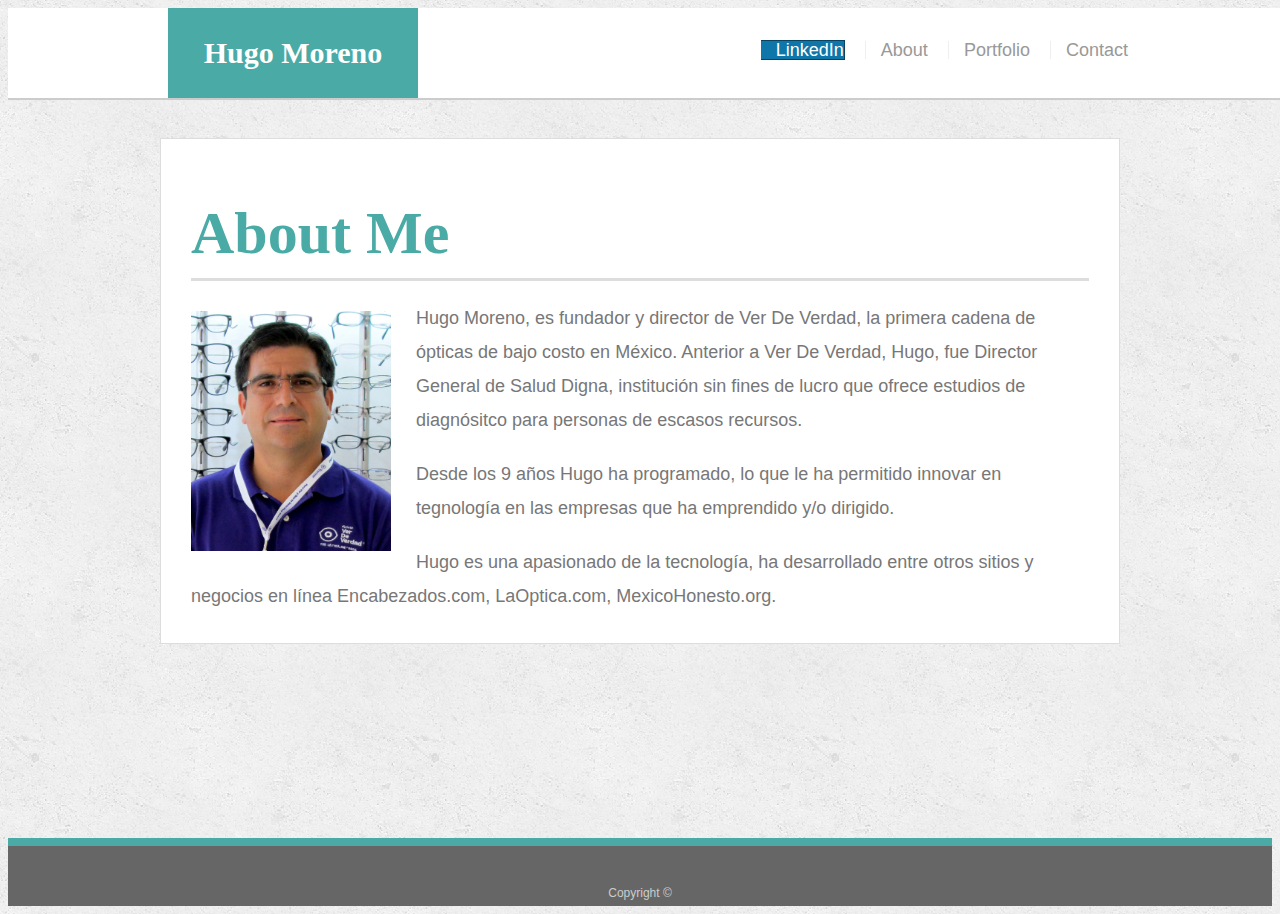
<file: Back/index.html>
<!doctype html>
<html lang="en-us">

<head>
  <meta charset="UTF-8">
  <title>About | Hugo Moreno</title>
  <link rel="stylesheet" type="text/css" href="assets/css/style.css">


</head>

<body>

  <header id="masthead">

     

    <div class="container">
      <a href="index.html" id="logo">Hugo Moreno</a>
      <nav>
        <a href="https://www.linkedin.com/in/hugo-moreno-347a508/" title="LinkedIn" class="btn btn-linkedin btn-lg"><i class="fa fa-linkedin fa-fw"></i> LinkedIn</a>

        <a href="index.html">About</a>
        <a href="portfolio.html">Portfolio</a>
        <a href="contact.html">Contact</a>
      </nav>
    </div>
  </header>

  <div id="main-container" class="container">
    <section class="main-section">
      <h1>About Me</h1>

      <img src="assets/images/MorenoH.jpg" class="auth-image" alt="Your Name">

      <p>Hugo Moreno, es fundador y director de Ver De Verdad, la primera cadena de ópticas de bajo costo en México. Anterior a Ver De Verdad, Hugo, fue Director General de Salud Digna, institución sin fines de lucro que ofrece estudios de diagnósitco para personas de escasos recursos.</p>

      <p>Desde los 9 años Hugo ha programado, lo que le ha permitido innovar en tegnología en las empresas que ha emprendido y/o dirigido.</p>

      <p>Hugo es una apasionado de la tecnología, ha desarrollado entre otros sitios y negocios en línea Encabezados.com, LaOptica.com, MexicoHonesto.org.</p>

    </section>

  </div>

  <footer>
    <div class="container">
      Copyright &copy; 
    </div>
  </footer>
</body>

</html>
</file>
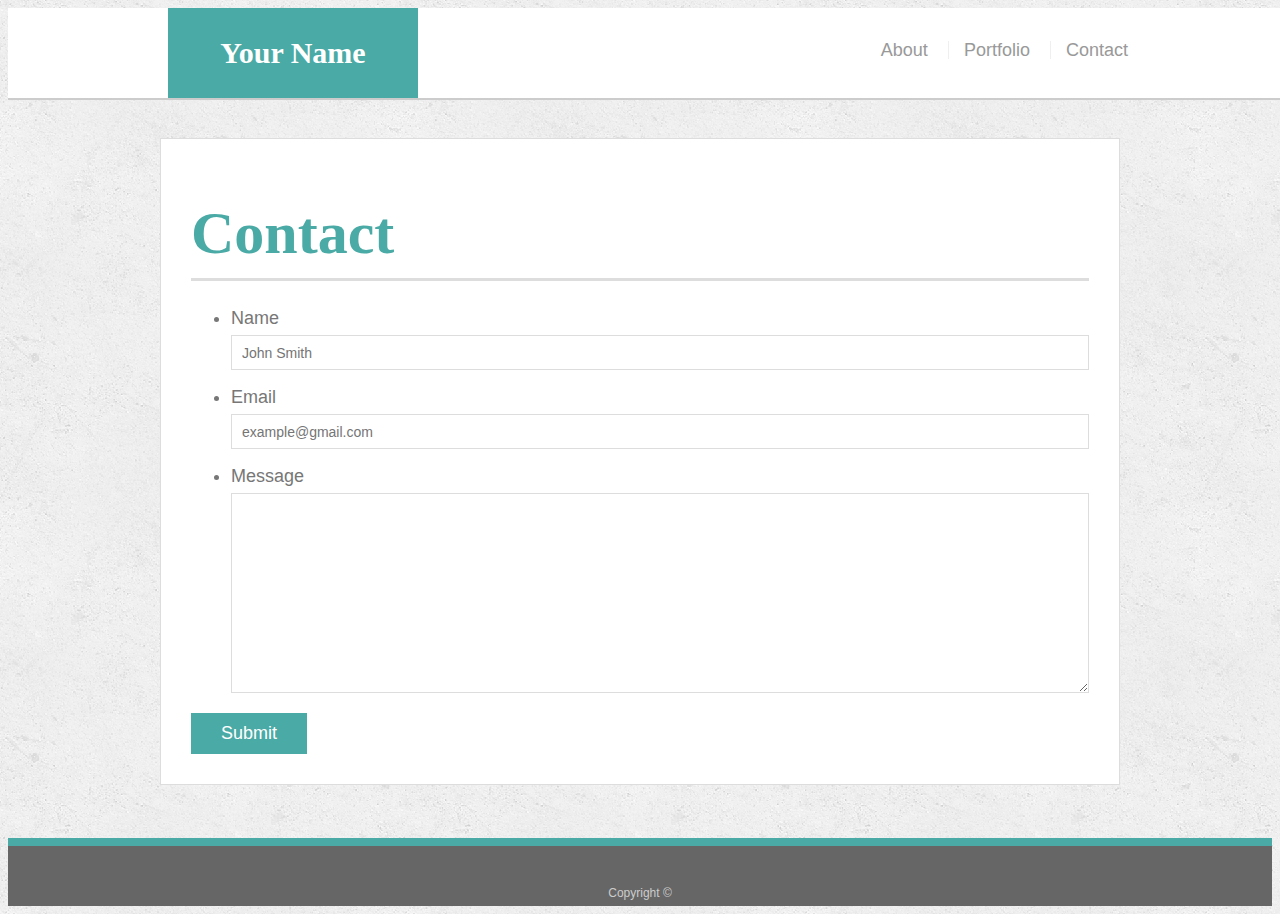
<file: contact.html>
<!doctype html>
<html lang="en-us">

<head>
  <meta charset="UTF-8">
  <title>Contact | Your Name</title>
  <link rel="stylesheet" type="text/css" href="assets/css/style.css">
</head>

<body>

  <header id="masthead">
    <div class="container">
      <a href="index.html" id="logo">Your Name</a>
      <nav>
        <a href="index.html">About</a>
        <a href="portfolio.html">Portfolio</a>
        <a href="contact.html">Contact</a>
      </nav>
    </div>
  </header>

  <div id="main-container" class="container">
    <section class="main-section">
      <h1>Contact</h1>

      <form id="contact-form">
        <ul>
          <li>
            <label for="name">Name</label>
            <input type="text" id="name" name="name" placeholder="John Smith" required="required">
          </li>
          <li>
            <label for="email">Email</label>
            <input type="email" id="email" name="email" placeholder="example@gmail.com" required="required">
          </li>
          <li>
            <label for="message">Message</label>
            <textarea id="message" name="message" required="required"></textarea>
          </li>
        </ul>
        <input type="submit">
      </form>

    </section>

  </div>

  <footer>
    <div class="container">
      Copyright &copy; 
    </div>
  </footer>
</body>

</html>
</file>
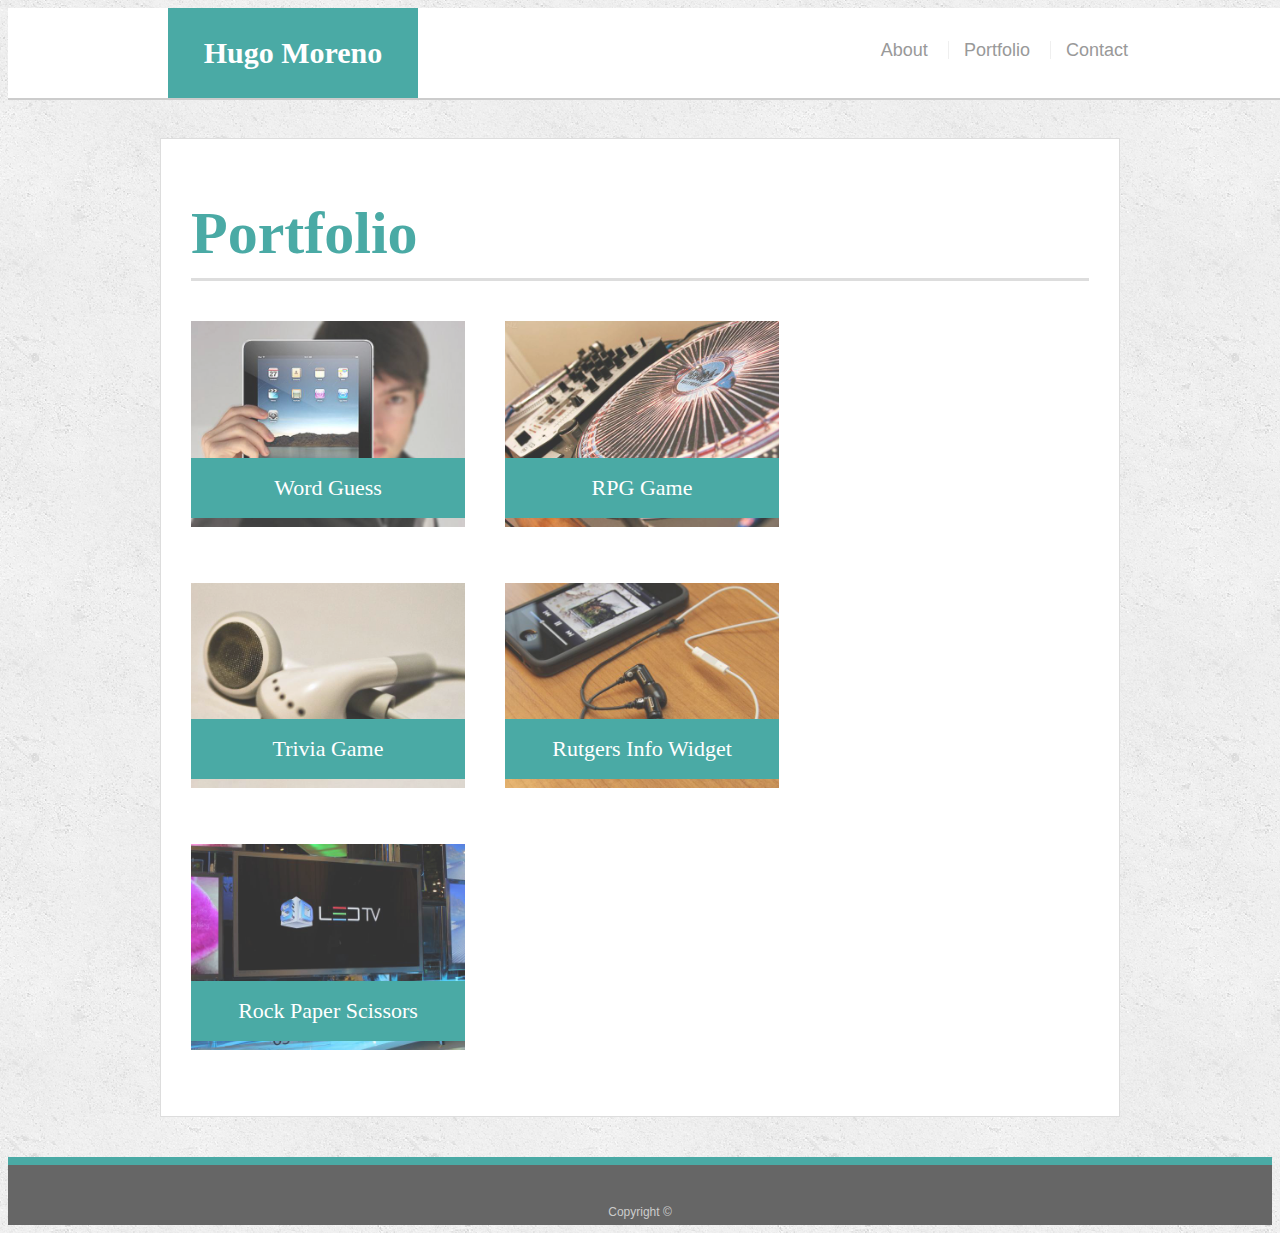
<file: portfolio.html>
<!doctype html>
<html lang="en-us">

<head>
  <meta charset="UTF-8">
  <title>Portfolio | Hugo Moreno</title>
  <link rel="stylesheet" type="text/css" href="assets/css/style.css">
</head>

<body>

  <header id="masthead">
    <div class="container">
      <a href="index.html" id="logo">Hugo Moreno</a>
      <nav>
        <a href="index.html">About</a>
        <a href="portfolio.html">Portfolio</a>
        <a href="contact.html">Contact</a>
      </nav>
    </div>
  </header>

  <div id="main-container" class="container">
    <section class="main-section">
      <h1>Portfolio</h1>

      <div class="work">
        <img src="assets/images/technics-q-c-640-480-1.jpg" alt="Word Guess">

        <h3>Word Guess</h3>
      </div>
      <div class="work">
        <img src="assets/images/technics-q-c-640-480-2.jpg" alt="RPG Game">

        <h3>RPG Game</h3>
      </div>
      <div class="work">
        <a href="https://hulamo.github.io/TriviaGame/">
          <img src="assets/images/technics-q-c-640-480-5.jpg"  alt="Trivia Game">
      </a>
        <h3>Trivia Game</h3>
      </div>
      <div class="work">
               <img  src="assets/images/technics-q-c-640-480-7.jpg" alt="Rutgers Info Widget">

        <h3>Rutgers Info Widget</h3>
      </div>
      <div class="work">
        <img src="assets/images/technics-q-c-640-480-9.jpg" alt="Rock Paper Scissors">

        <h3>Rock Paper Scissors</h3>
      </div>

    </section>

  </div>

  <footer>
    <div class="container">
      Copyright &copy;
    </div>
  </footer>
</body>

</html>
</file>
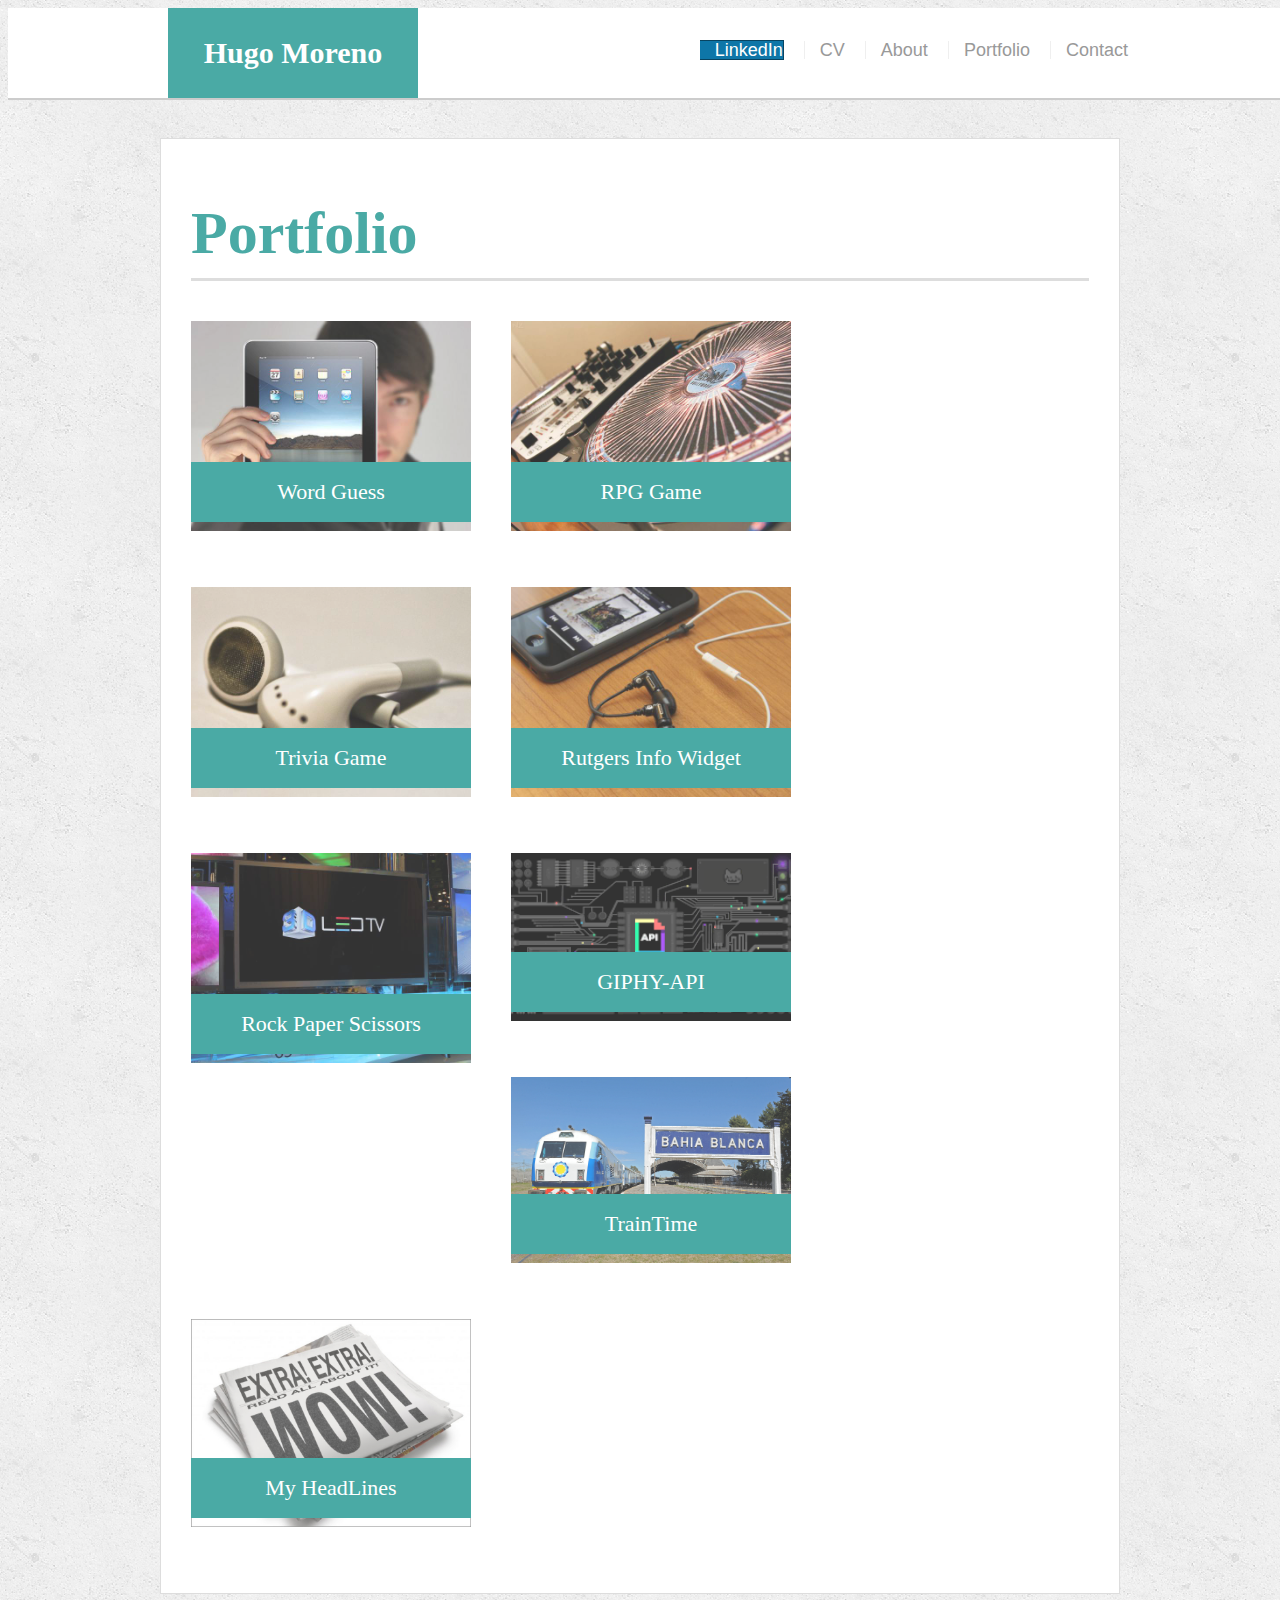
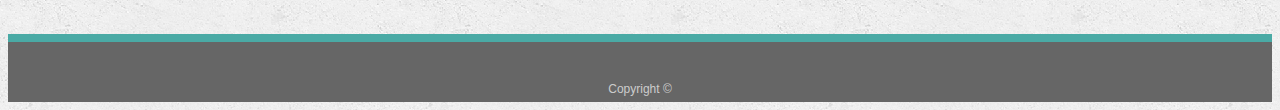
<file: Back/portfolio.html>
<!doctype html>
<html lang="en-us">

<head>
  <meta charset="UTF-8">
  <title>Portfolio | Hugo Moreno</title>
  <link rel="stylesheet" type="text/css" href="assets/css/style.css">
</head>

<body>

  <header id="masthead">

     

    <div class="container">
      <a href="index.html" id="logo">Hugo Moreno</a>
      <nav>
        <a href="https://www.linkedin.com/in/hugo-moreno-347a508/" title="LinkedIn" class="btn btn-linkedin btn-lg"><i class="fa fa-linkedin fa-fw"></i> LinkedIn</a>
        <a href="CV.html">CV</a>

        <a href="index.html">About</a>
        <a href="portfolio.html">Portfolio</a>
        <a href="contact.html">Contact</a>
      </nav>
    </div>
  </header>

  <div id="main-container" class="container">
    <section class="main-section">
      <h1>Portfolio</h1>

      <div class="work">
        <img src="assets/images/technics-q-c-640-480-1.jpg" alt="Word Guess">

        <h3>Word Guess</h3>
      </div>
      <div class="work">
        <img src="assets/images/technics-q-c-640-480-2.jpg" alt="RPG Game">

        <h3>RPG Game</h3>
      </div>
      <div class="work">
        <a href="https://hulamo.github.io/TriviaGame/">
          <img src="assets/images/technics-q-c-640-480-5.jpg"  alt="Trivia Game">
      </a>
        <h3>Trivia Game</h3>
      </div>
      <div class="work">
               <img  src="assets/images/technics-q-c-640-480-7.jpg" alt="Rutgers Info Widget">

        <h3>Rutgers Info Widget</h3>
      </div>
      <div class="work">
        <img src="assets/images/technics-q-c-640-480-9.jpg" alt="Rock Paper Scissors">

        <h3>Rock Paper Scissors</h3>
      </div>
      <div class="work">
        <a href="https://hulamo.github.io/GIPHY-API/">
          <img src="assets/images/giphy_api.gif"  alt="GIPHY-API">
      </a>
        <h3>GIPHY-API</h3>
      </div>
      
      <div class="work">
        <a href="https://hulamo.github.io/TrainTime/">
          <img src="assets/images/tren.jpg"  alt="GIPHY-API">
      </a>
        <h3>TrainTime</h3>
      </div>
      <div class="work">
        <a href="https://jesuscolunga.github.io/Project1-Apr2019/">
          <img src="assets/images/headlines.jpg"  alt="My HeadLines">
      </a>
        <h3>My HeadLines</h3>
      </div>
      

    </section>

  </div>

  <footer>
    <div class="container">
      Copyright &copy;
    </div>
  </footer>
</body>

</html>
</file>
<file: Back/assets/css/style.css>
@media only screen and (min-width: 769px) {
  /* For desktop: */
  
	.btn-linkedin {
	  background: #0E76A8;
	  border-radius: 0;
	  color: #fff;
	  border-width: 1px;
	  border-style: solid;
	  border-color: #084461;
	}
	.btn-linkedin:link, .btn-linkedin:visited {
	  color: #fff;
	}
	.btn-linkedin:active, .btn-linkedin:hover {
	  background: #084461;
	  color: #fff;
	}  
  .container {
    width: 100%;
    max-width: 960px;
    margin: 0 auto;
    clear: both;
  }

  body {
    font-family: Arial, "Helvetica Neue", Helvetica, sans-serif;
    font-size: 18px;
    line-height: 34px;
    color: #777777;
    background: url("../images/concrete_seamless.png");
  }

  h1 {
    padding-bottom: 20px;
    font-size: 60px;
    line-height: 49px;
    border-bottom: 3px solid #dddddd;
  }
  
  h2,
  h3 {
    font-size: 22px;
  }

  
#logo {
  float: left;
  width: 250px;
  height: 90px;
  font-family: Georgia, Times, "Times New Roman", serif;
  font-size: 30px;
  font-weight: 700;
  line-height: 90px;
  color: #ffffff;
  text-align: center;
  text-decoration: none;
  background: #4aaaa5;
}


.main-section {
  float: left;
  width: 100%;
  max-width: 960px;
  padding: 30px;
  margin: 0 0 40px;
  background: #ffffff;
  border: 1px solid #dddddd;
}


}



@media only screen and (max-width: 768px) {
  /* For tablet: */
  
  .container {
    width: 100%;
    max-width: 768px;
    margin: 0 auto;
    clear: both;
  }

  body {
    font-family: Arial, "Helvetica Neue", Helvetica, sans-serif;
    font-size: 18px;
    line-height: 34px;
    color: #777777;
    background: url("../images/concrete_seamless.png");
  }

  h1 {
    padding-bottom: 20px;
    font-size: 30px;
    line-height: 49px;
    border-bottom: 3px solid #dddddd;
  }
  
  h2,
  h3 {
    font-size: 22px;
  }
  

  #logo {
    float: left;
    width: 250px;
    height: 90px;
    font-family: Georgia, Times, "Times New Roman", serif;
    font-size: 30px;
    font-weight: 700;
    line-height: 90px;
    color: #ffffff;
    text-align: center;
    text-decoration: none;
    background: #4aaaa5;
  }

  .main-section {
    float: left;
    width: 100%;
    max-width: 768px;
    padding: 30px;
    margin: 0 0 40px;
    background: #ffffff;
    border: 1px solid #dddddd;
  }
  

}

@media only screen and (max-width: 640px) {
  /* For smartphone: */

  .container {
    width: 100%;
    max-width: 640px;
    margin: 0 auto;
    clear: both;
  }
  body {
    font-family: Arial, "Helvetica Neue", Helvetica, sans-serif;
    font-size: 12px;
    line-height: 24px;
    color: #777777;
    background: url("../images/concrete_seamless.png");
  }

  h1 {
    padding-bottom: q0px;
    font-size: 24px;
    line-height: 39px;
    border-bottom: 3px solid #dddddd;
  }
  
  h2,
  h3 {
    font-size: 18px;
  }
  
  
#logo {
  float: left;
  width: 150px;
  height: 60px;
  font-family: Georgia, Times, "Times New Roman", serif;
  font-size: 30px;
  font-weight: 700;
  line-height: 90px;
  color: #ffffff;
  text-align: center;
  text-decoration: none;
  background: #4aaaa5;
}


.main-section {
  float: left;
  width: 100%;
  max-width: 640px;
  padding: 30px;
  margin: 0 0 40px;
  background: #ffffff;
  border: 1px solid #dddddd;
}


}




* {
  box-sizing: border-box;
}

/* general */


h1,
h2,
h3,
p {
  margin-bottom: 20px;
}

p:last-child {
  margin-bottom: 0;
}

h1,
h2,
h3 {
  font-family: Georgia, Times, "Times New Roman", serif;
  font-weight: 700;
  color: #4aaaa5;
}


/* header */

#masthead {
  position: fixed;
  z-index: 99;
  width: 100%;
  margin: 0 0 30px;
  overflow: auto;
  color: #ffffff;
  background: #ffffff;
  border-bottom: 2px solid #cccccc;
}


nav {
  float: right;
  margin-top: 25px;
}

nav a {
  display: inline-block;
  padding-left: 15px;
  margin-left: 15px;
  line-height: 18px;
  color: #999;
  text-decoration: none;
  border-left: 1px solid #efefef;
}

nav a:first-child {
  border-left: 0 none;
}

/* footer */

footer {
  padding: 30px 0;
  clear: both;
  font-size: 12px;
  color: #ffffff;
  color: #cccccc;
  text-align: center;
  background: #666666;
  border-top: 8px solid #4aaaa5;
  height: 50px;
}

h3, h2 {
  padding-bottom: 20px;
  margin-bottom: 15px;
  line-height: 22px;
  border-bottom: 2px solid #eeeeee;
}

/* main */

#main-container {
  padding-top: 130px;
  min-height: calc(100vh - 70px);
}

/* portfolio page */

.work {
  position: relative;
  float: left;
  width: 280px;
  margin: 20px 0 25px;
  overflow: auto;
}

.work:nth-child(even) {
  margin-right: 40px;
}

.work img {
  width: 100%;
  border: 0 none;
  opacity: 0.8;
}

.work h3 {
  position: absolute;
  bottom: 20px;
  width: 100%;
  padding: 15px;
  margin-bottom: 0;
  font-weight: 300;
  line-height: 30px;
  color: #ffffff;
  text-align: center;
  background: #4aaaa5;
  border-bottom: 0;
}

.auth-image {
  float: left;
  width: 200px;
  height: auto;
  margin-top: 10px;
  margin-right: 25px;
}

/* contact page */

#contact-form ul {
  margin-bottom: 20px;
}

#contact-form li {
  margin-bottom: 10px;
}

label,
input[type=text],
input[type=email],
textarea {
  display: block;
  width: 100%;
}

input[type=text],
input[type=email],
textarea {
  height: 35px;
  padding: 0 10px;
  font-size: 14px;
  border: 1px solid #dddddd;
}

textarea {
  height: 200px;
}

input[type=submit] {
  padding: 10px 30px;
  font-size: 18px;
  color: #ffffff;
  cursor: pointer;
  background: #4aaaa5;
  border: 0 none;
}
</file>
<file: assets/css/style.css>
@media only screen and (min-width: 769px) {
  /* For desktop: */
  
  
  .container {
    width: 100%;
    max-width: 960px;
    margin: 0 auto;
    clear: both;
  }

  body {
    font-family: Arial, "Helvetica Neue", Helvetica, sans-serif;
    font-size: 18px;
    line-height: 34px;
    color: #777777;
    background: url("../images/concrete_seamless.png");
  }

  h1 {
    padding-bottom: 20px;
    font-size: 60px;
    line-height: 49px;
    border-bottom: 3px solid #dddddd;
  }
  
  h2,
  h3 {
    font-size: 22px;
  }

  
#logo {
  float: left;
  width: 250px;
  height: 90px;
  font-family: Georgia, Times, "Times New Roman", serif;
  font-size: 30px;
  font-weight: 700;
  line-height: 90px;
  color: #ffffff;
  text-align: center;
  text-decoration: none;
  background: #4aaaa5;
}


.main-section {
  float: left;
  width: 100%;
  max-width: 960px;
  padding: 30px;
  margin: 0 0 40px;
  background: #ffffff;
  border: 1px solid #dddddd;
}


}

@media only screen and (max-width: 768px) {
  /* For tablet: */
  
  .container {
    width: 100%;
    max-width: 768px;
    margin: 0 auto;
    clear: both;
  }

  body {
    font-family: Arial, "Helvetica Neue", Helvetica, sans-serif;
    font-size: 18px;
    line-height: 34px;
    color: #777777;
    background: url("../images/concrete_seamless.png");
  }

  h1 {
    padding-bottom: 20px;
    font-size: 30px;
    line-height: 49px;
    border-bottom: 3px solid #dddddd;
  }
  
  h2,
  h3 {
    font-size: 22px;
  }
  

  #logo {
    float: left;
    width: 250px;
    height: 90px;
    font-family: Georgia, Times, "Times New Roman", serif;
    font-size: 30px;
    font-weight: 700;
    line-height: 90px;
    color: #ffffff;
    text-align: center;
    text-decoration: none;
    background: #4aaaa5;
  }

  .main-section {
    float: left;
    width: 100%;
    max-width: 768px;
    padding: 30px;
    margin: 0 0 40px;
    background: #ffffff;
    border: 1px solid #dddddd;
  }
  

}

@media only screen and (max-width: 640px) {
  /* For smartphone: */

  .container {
    width: 100%;
    max-width: 640px;
    margin: 0 auto;
    clear: both;
  }
  body {
    font-family: Arial, "Helvetica Neue", Helvetica, sans-serif;
    font-size: 12px;
    line-height: 24px;
    color: #777777;
    background: url("../images/concrete_seamless.png");
  }

  h1 {
    padding-bottom: q0px;
    font-size: 24px;
    line-height: 39px;
    border-bottom: 3px solid #dddddd;
  }
  
  h2,
  h3 {
    font-size: 18px;
  }
  
  
#logo {
  float: left;
  width: 150px;
  height: 60px;
  font-family: Georgia, Times, "Times New Roman", serif;
  font-size: 30px;
  font-weight: 700;
  line-height: 90px;
  color: #ffffff;
  text-align: center;
  text-decoration: none;
  background: #4aaaa5;
}


.main-section {
  float: left;
  width: 100%;
  max-width: 640px;
  padding: 30px;
  margin: 0 0 40px;
  background: #ffffff;
  border: 1px solid #dddddd;
}


}




* {
  box-sizing: border-box;
}

/* general */


h1,
h2,
h3,
p {
  margin-bottom: 20px;
}

p:last-child {
  margin-bottom: 0;
}

h1,
h2,
h3 {
  font-family: Georgia, Times, "Times New Roman", serif;
  font-weight: 700;
  color: #4aaaa5;
}


/* header */

#masthead {
  position: fixed;
  z-index: 99;
  width: 100%;
  margin: 0 0 30px;
  overflow: auto;
  color: #ffffff;
  background: #ffffff;
  border-bottom: 2px solid #cccccc;
}


nav {
  float: right;
  margin-top: 25px;
}

nav a {
  display: inline-block;
  padding-left: 15px;
  margin-left: 15px;
  line-height: 18px;
  color: #999;
  text-decoration: none;
  border-left: 1px solid #efefef;
}

nav a:first-child {
  border-left: 0 none;
}

/* footer */

footer {
  padding: 30px 0;
  clear: both;
  font-size: 12px;
  color: #ffffff;
  color: #cccccc;
  text-align: center;
  background: #666666;
  border-top: 8px solid #4aaaa5;
  height: 50px;
}

h3, h2 {
  padding-bottom: 20px;
  margin-bottom: 15px;
  line-height: 22px;
  border-bottom: 2px solid #eeeeee;
}

/* main */

#main-container {
  padding-top: 130px;
  min-height: calc(100vh - 70px);
}

/* portfolio page */

.work {
  position: relative;
  float: left;
  width: 274px;
  margin: 20px 0 25px;
  overflow: auto;
}

.work:nth-child(even) {
  margin-right: 40px;
}

.work img {
  width: 100%;
  border: 0 none;
  opacity: 0.8;
}

.work h3 {
  position: absolute;
  bottom: 20px;
  width: 100%;
  padding: 15px;
  margin-bottom: 0;
  font-weight: 300;
  line-height: 30px;
  color: #ffffff;
  text-align: center;
  background: #4aaaa5;
  border-bottom: 0;
}

.auth-image {
  float: left;
  width: 200px;
  height: auto;
  margin-top: 10px;
  margin-right: 25px;
}

/* contact page */

#contact-form ul {
  margin-bottom: 20px;
}

#contact-form li {
  margin-bottom: 10px;
}

label,
input[type=text],
input[type=email],
textarea {
  display: block;
  width: 100%;
}

input[type=text],
input[type=email],
textarea {
  height: 35px;
  padding: 0 10px;
  font-size: 14px;
  border: 1px solid #dddddd;
}

textarea {
  height: 200px;
}

input[type=submit] {
  padding: 10px 30px;
  font-size: 18px;
  color: #ffffff;
  cursor: pointer;
  background: #4aaaa5;
  border: 0 none;
}
</file>
